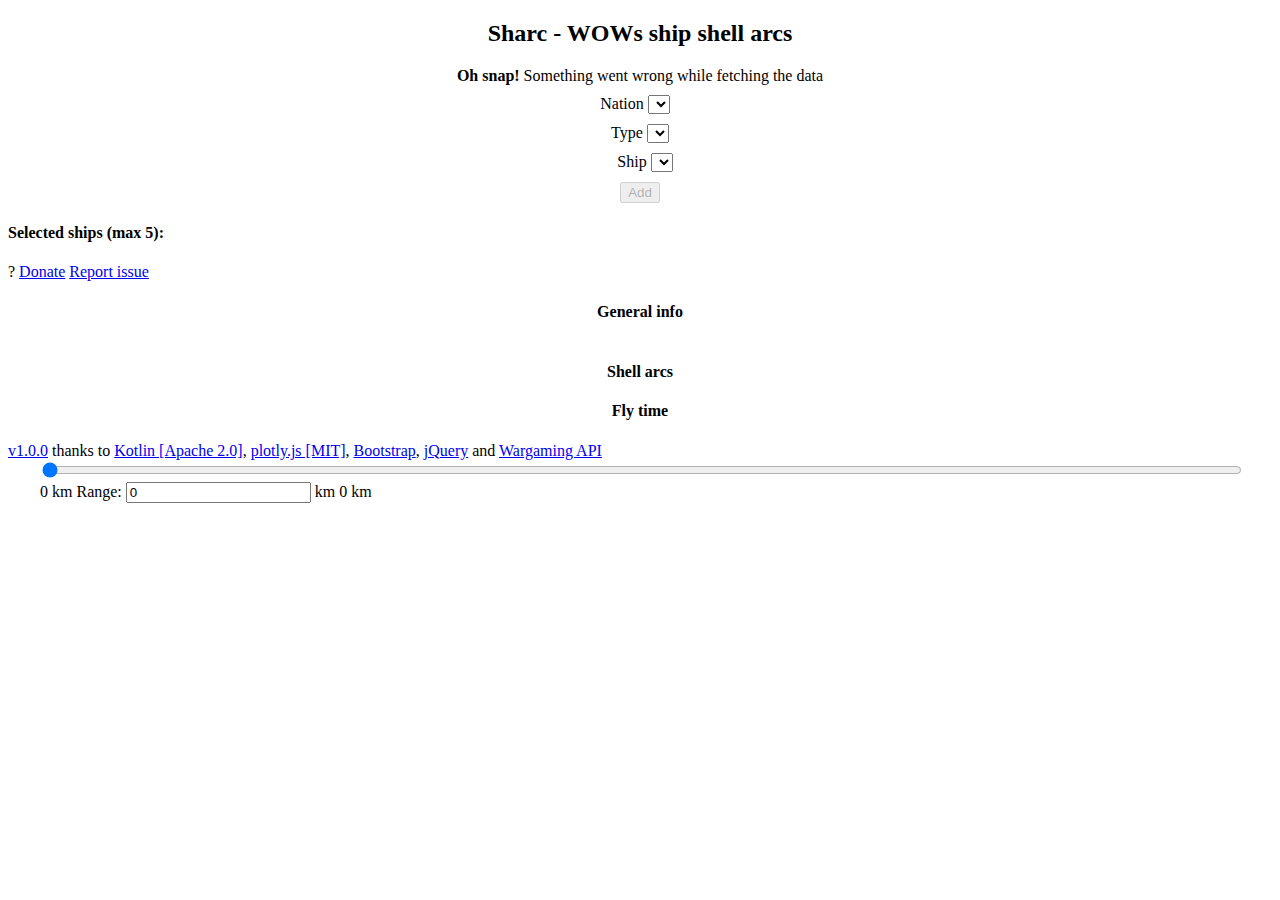
<file: index.html>
<!DOCTYPE html>
<html lang="en">
<head>
    <meta charset="UTF-8">
    <title>Sharc - ship shell arcs</title>
    <meta name="Description"
          content="Sharc - a comparison tool for different ships shell arcs and fly times, based on World of Warships data">
    <script type="text/javascript" src="kotlin.js"></script>
    <script type="text/javascript" src="sharc.js"></script>
    <link rel="stylesheet" href="https://maxcdn.bootstrapcdn.com/bootstrap/4.0.0-beta/css/bootstrap.min.css"
          integrity="sha384-/Y6pD6FV/Vv2HJnA6t+vslU6fwYXjCFtcEpHbNJ0lyAFsXTsjBbfaDjzALeQsN6M" crossorigin="anonymous">
    <script src="https://code.jquery.com/jquery-3.2.1.slim.min.js"
            integrity="sha384-KJ3o2DKtIkvYIK3UENzmM7KCkRr/rE9/Qpg6aAZGJwFDMVNA/GpGFF93hXpG5KkN"
            crossorigin="anonymous"></script>
    <script src="https://cdnjs.cloudflare.com/ajax/libs/popper.js/1.11.0/umd/popper.min.js"
            integrity="sha384-b/U6ypiBEHpOf/4+1nzFpr53nxSS+GLCkfwBdFNTxtclqqenISfwAzpKaMNFNmj4"
            crossorigin="anonymous"></script>
    <script src="https://maxcdn.bootstrapcdn.com/bootstrap/4.0.0-beta/js/bootstrap.min.js"
            integrity="sha384-h0AbiXch4ZDo7tp9hKZ4TsHbi047NrKGLO3SEJAg45jXxnGIfYzk4Si90RDIqNm1"
            crossorigin="anonymous"></script>
    <script src="https://cdn.plot.ly/plotly-latest.min.js"></script>

    <link rel="stylesheet" href="sharc.css">
</head>
<body>
<div class="col-md-11 mx-auto">
    <div class="main-row">
        <h2 id="title-header" data-toggle="tooltip" data-placement="bottom"
            title="Sharc is a comparison tool for different ships shell arcs and fly times, based on World of Warships data">
            Sharc - WOWs ship shell arcs</h2>
        <div class="alert alert-danger hidden" role="alert" id="alert">
            <strong>Oh snap!</strong> Something went wrong while fetching the data
        </div>
        <div class="form-row">
            <div class="form-group form-group-left">
                <label for="nation-select" class="col-form-label">Nation</label>
                <select class="form-control" id="nation-select">
                </select>
            </div>
            <div class="form-group">
                <label for="type-select" class="col-form-label">Type</label>
                <select class="form-control" id="type-select">
                </select>
            </div>
            <div class="form-group form-group-right">
                <label for="ship-select" class="col-form-label">Ship</label>
                <select class="form-control" id="ship-select">
                </select>
            </div>
        </div>
        <button type="button" class="btn btn-primary" id="ship-add" disabled>Add</button>
    </div>
    <div class="row">
        <div class="col-md-8">
            <h4><label for="selected-ships-list">Selected ships (max 5):</label></h4>
            <ol id="selected-ships-list">
            </ol>
        </div>
        <div class="col-md-4 text-right">
            <span class="btn btn-info" data-toggle="tooltip" data-placement="top"
                  title="Each vessel range is additionally increased by 20% due to possibility of having AFT or spotting aircraft.&#13;&#10;Default properties are set in place of internal data (shell drag / krupp values).">
                ?
            </span>
            <a class="btn btn-warning" data-toggle="tooltip" data-placement="top" title="Donate"
               href="https://t3r1jj.github.io/support.html">Donate</a>
            <a class="btn btn-danger" data-toggle="tooltip" data-placement="top" title="Donate"
               href="https://github.com/T3r1jj/Sharc/issues">Report issue</a>
        </div>
    </div>
    <div id="chart-div" class="hidden">
        <h4>General info</h4>
        <div class="row">
            <div class="col-md-12">
                <table id="info-table" class="table table-striped table-bordered table-condensed table-hover"></table>
            </div>
        </div>
        <h4>Shell arcs</h4>
        <div id="shell-arcs-chart"></div>
        <h4>Fly time</h4>
        <div id="shell-time-chart"></div>
    </div>
</div>
<footer class="sticky-footer" id="about-footer">
    <div>
        <a href="https://github.com/T3r1jj/Sharc">v1.0.0</a>
        thanks to
        <a href="https://kotlinlang.org/">Kotlin [Apache 2.0]</a>,
        <a href="https://plot.ly/">plotly.js [MIT]</a>,
        <a href="https://getbootstrap.com/">Bootstrap</a>,
        <a href="https://jquery.com/">jQuery</a> and
        <a href="https://wargaming.net/">Wargaming API</a>
    </div>
</footer>
<footer class="fixed-footer hidden" id="range-footer">
    <div class="range-div bg-dark text-white">
        <input class="bg-dark" id="range-slider" type="range" min="0" value="0" step="100"/>
        <div class="row">
            <label class="pull-left">0 km</label>
            <span class="mx-auto form-group form-inline">
                    <label for="range-slider" id="range-label">Range: </label>
                    <input class="form-control" id="range-input" type="number" name="quantity" min="0" step="0.01" value="0">
                    <label for="range-input"> km</label>
                </span>
            <label id="max-range-label" class="pull-right">0 km</label>
        </div>
    </div>
</footer>
<script>
    window.onload = function () {
        new sharc.io.github.t3r1jj.sharc.presenter.MainPresenter(5);
    }
</script>
</body>
</html>
</file>
<file: sharc.css>
.form-row > .form-group {
    margin: 10px;
}

.form-row > .form-group-left {
    margin-left: auto;
}

.form-row > .form-group-right {
    margin-right: auto;
}

.main-row {
    text-align: center;
}

#chart-div {
    width: 100%;
    text-align: center;
}

.chart-div-visible {
    display: block;
}

.chart-div-invisible {
    display: none;
}

.range-div {
    margin-left: 32px;
    margin-right: 32px;
}

#range-slider {
    width: 100%;
}

#selected-ships-list > li > img {
    margin-bottom: 12px;
    margin-right: 4px;
}

#selected-ships-list > li > button {
    margin-bottom: 4px;
    margin-left: 4px;
}
</file>
